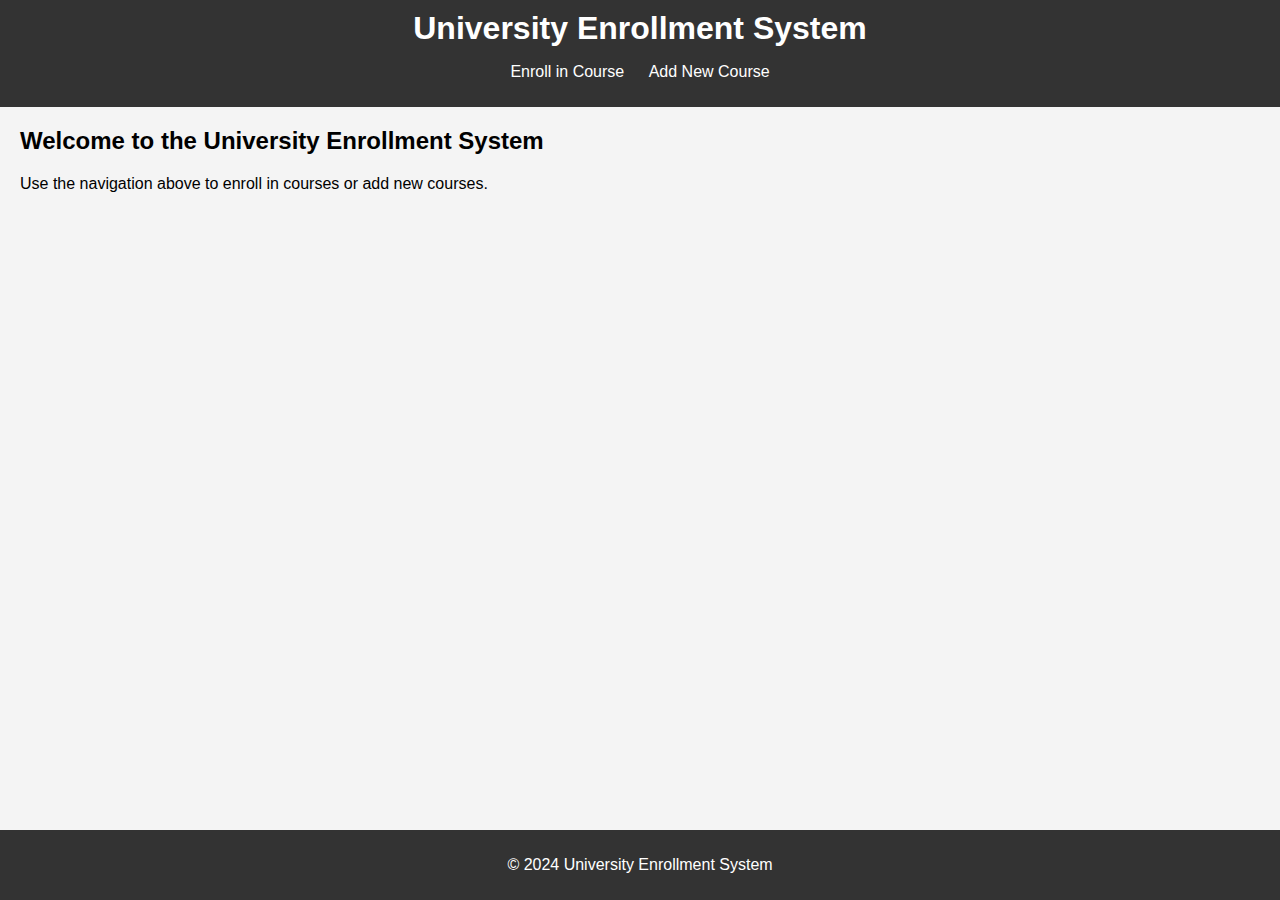
<file: FrontEnd/index.html>
<!DOCTYPE html>
<html lang="en">
<head>
    <meta charset="UTF-8">
    <meta name="viewport" content="width=device-width, initial-scale=1.0">
    <title>University Enrollment System</title>
    <link rel="stylesheet" href="styles.css">
</head>
<body>
    <header>
        <h1>University Enrollment System</h1>
        <nav>
            <ul>
                <li><a href="enroll.html">Enroll in Course</a></li>
                <li><a href="add_course.html">Add New Course</a></li>
            </ul>
        </nav>
    </header>
    <main>
        <h2>Welcome to the University Enrollment System</h2>
        <p>Use the navigation above to enroll in courses or add new courses.</p>
    </main>
    <footer>
        <p>&copy; 2024 University Enrollment System</p>
    </footer>
</body>
</html>
</file>
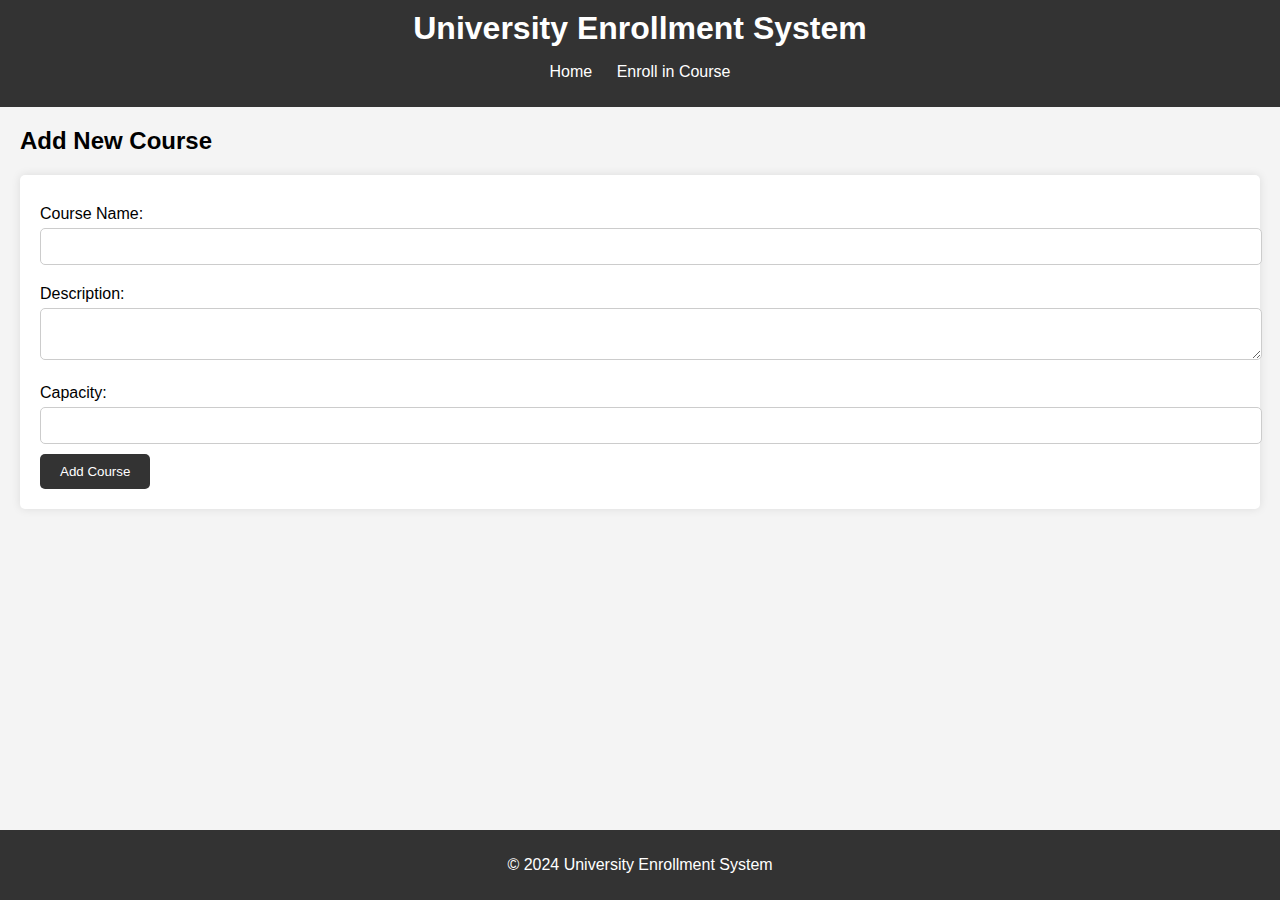
<file: FrontEnd/add_course.html>
<!DOCTYPE html>
<html lang="en">
<head>
    <meta charset="UTF-8">
    <meta name="viewport" content="width=device-width, initial-scale=1.0">
    <title>Add New Course</title>
    <link rel="stylesheet" href="styles.css">
</head>
<body>
    <header>
        <h1>University Enrollment System</h1>
        <nav>
            <ul>
                <li><a href="index.html">Home</a></li>
                <li><a href="enroll.html">Enroll in Course</a></li>
            </ul>
        </nav>
    </header>
    <main>
        
        <h2>Add New Course</h2>
        <form id="addCourseForm" method="POST" action="add_course.php">
            <label for="course_name">Course Name:</label>
            <input type="text" id="course_name" name="course_name" required>
            <label for="description">Description:</label>
            <textarea id="description" name="description" required></textarea>
            <label for="capacity">Capacity:</label>
            <input type="number" id="capacity" name="capacity" required>
            <button type="submit">Add Course</button>
        </form>
        <div id="message"></div>
    </main>
    <footer>
        <p>&copy; 2024 University Enrollment System</p>
    </footer>
    <script src="scripts.js"></script>
</body>
</html>
</file>
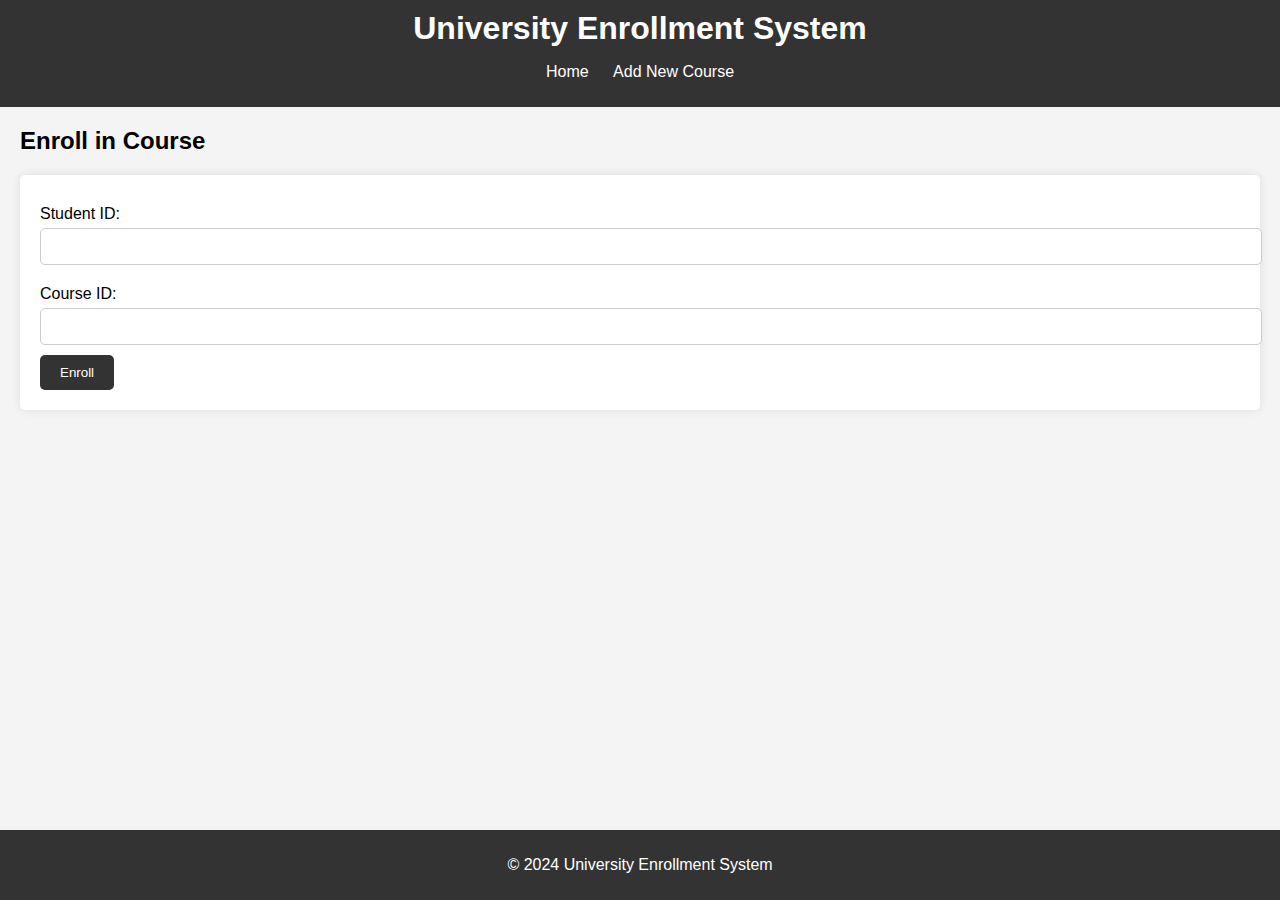
<file: FrontEnd/enroll.html>
<!DOCTYPE html>
<html lang="en">
<head>
    <meta charset="UTF-8">
    <meta name="viewport" content="width=device-width, initial-scale=1.0">
    <title>Enroll in Course</title>
    <link rel="stylesheet" href="styles.css">
</head>
<body>
    <header>
        <h1>University Enrollment System</h1>
        <nav>
            <ul>
                <li><a href="index.html">Home</a></li>
                <li><a href="add_course.html">Add New Course</a></li>
            </ul>
        </nav>
    </header>
    <main>
        <h2>Enroll in Course</h2>
        <form id="enrollForm" method="POST" action="enroll.php">
            <label for="student_id">Student ID:</label>
            <input type="text" id="student_id" name="student_id" required>
            <label for="course_id">Course ID:</label>
            <input type="text" id="course_id" name="course_id" required>
            <button type="submit">Enroll</button>
        </form>
        <div id="message"></div>
    </main>
    <footer>
        <p>&copy; 2024 University Enrollment System</p>
    </footer>
    <script src="scripts.js"></script>
</body>
</html>
</file>
<file: FrontEnd/styles.css>
body {
    font-family: Arial, sans-serif;
    background-color: #f4f4f4;
    margin: 0;
    padding: 0;
}

header {
    background-color: #333;
    color: #fff;
    padding: 10px 0;
    text-align: center;
}

header h1 {
    margin: 0;
}

nav ul {
    list-style: none;
    padding: 0;
}

nav ul li {
    display: inline;
    margin: 0 10px;
}

nav ul li a {
    color: #fff;
    text-decoration: none;
}

main {
    margin: 20px;
}

form {
    background-color: #fff;
    padding: 20px;
    border-radius: 5px;
    box-shadow: 0 0 10px rgba(0, 0, 0, 0.1);
}

form label {
    display: block;
    margin: 10px 0 5px;
}

form input, form textarea {
    width: 100%;
    padding: 10px;
    margin-bottom: 10px;
    border: 1px solid #ccc;
    border-radius: 5px;
}

form button {
    background-color: #333;
    color: #fff;
    padding: 10px 20px;
    border: none;
    border-radius: 5px;
    cursor: pointer;
}

form button:hover {
    background-color: #555;
}

footer {
    text-align: center;
    padding: 10px 0;
    background-color: #333;
    color: #fff;
    position: fixed;
    width: 100%;
    bottom: 0;
}
</file>
